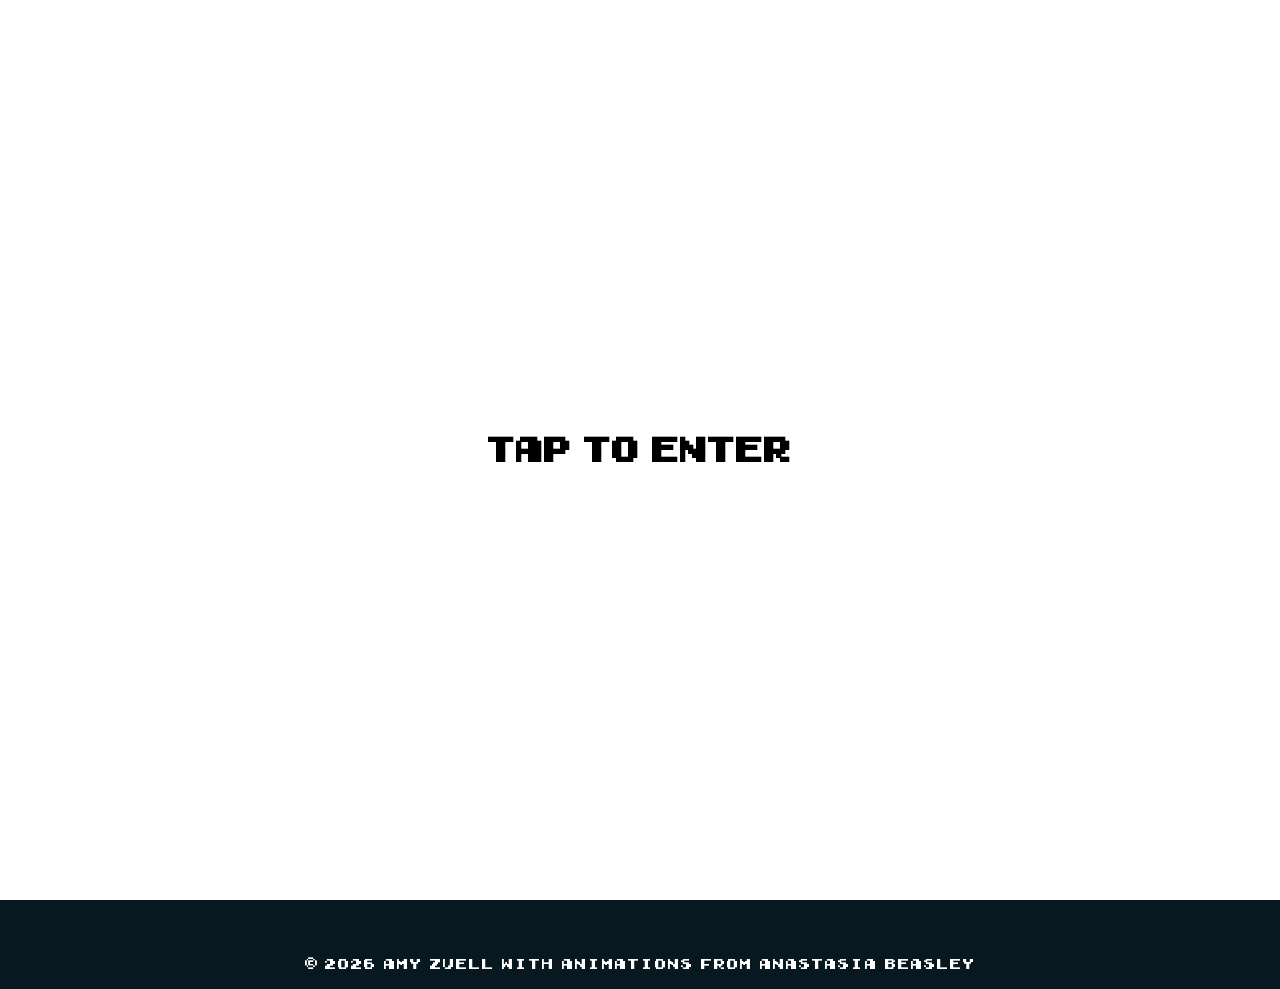
<file: index.html>
<!DOCTYPE html>
<html lang="en">
<head>
  <meta charset="UTF-8">
  <meta name="viewport" content="width=device-width, initial-scale=1.0">
  <title>AZuell</title>

  <script type="application/ld+json">
    {
      "@context" : "https://schema.org",
      "@type" : "WebSite",
      "name" : "Amy Zuell",
      "url" : "https://www.amyzuell.com/"
    }
  </script>
  <meta name="description" content="Website for the work of Amy Zuell">

  <link rel="icon" type="image/x-icon" href="./assets/favicon.ico">

  <link rel="stylesheet" href="style.css">
  <link rel="stylesheet" href="mediaqueries.css">

  <script src=
    "https://ajax.googleapis.com/ajax/libs/jquery/3.4.0/jquery.min.js">
  </script>

</head>
    
<body>

  <div class="splash-wrapper" onclick="fadeSplash()">
    <script src="./splash.js" type="text/javascript"></script>
    <h1 class="splash-text"><span>Click to enter</span></h1>
    <div class="gb-wrapper">
      <h1 id="gb-text" class="gameboy-text">AMY ZUELL</h1>
      <p class="gb-subtitle-text">Welcome</p>
    </div>   
  </div>

  <canvas id="mouseCanvas"></canvas>
  <script src="./mouseme.js" type="text/javascript"></script>

  <section id="home">
        
    <div class="home-img-container">
      <img class="home-img" src="./assets/me2.png">
    </div>
    <div class="home-text">
      <h1 class="text-intro">Hi!</h1>
      <h1 class="text-intro">My name is Amy Zuell and I am a creative technologist from Melbourne.</h1>
      <h1 class="text-intro">Always expanding Jack-of-Most-Trades, currently learning how to build this site</h1>
      <h1 class="text-smile">:)</h1>
    </div>

    <div class="links">
      <h1 class="text-intro">Links:</h1>
      <a class="link" href="https://www.pinpointpayphone.com" target="_blank" rel="noopener noreferrer">Pinpoint Payphone</a>
      <br>
      <a class="link" href="https://melbourne.sciencegallery.com/distraction-exhibits/keybored" target="_blank" rel="noopener noreferrer">Keybored - Science Gallery</a>
      <br>
      <a class="link" href="https://melbourne.sciencegallery.com/news/amy-zuell-interview" target="_blank" rel="noopener noreferrer">Keybored - Interview</a>
      <br>
      <a class="link" href="https://www.instagram.com/reel/DG2LZQBzuJK/?hl=en" target="_blank" rel="noopener noreferrer">Foosball Frenzy</a>
      <br>
      <a class="link" href="https://eng.unimelb.edu.au/ingenium/students-preserve-memories-in-gemstones-with-echogems" target="_blank" rel="noopener noreferrer">EchoGems</a>
      <br>
      <!-- <a class="link" href="/blog/">Blog</a>
      <br>     -->
      <br>
      <a class="link" href="https://github.com/azuell" target="_blank" rel="noopener noreferrer">GitHub</a>
      <br>
      <span class="text-intro">Contact via </span><a class="link" href="https://au.linkedin.com/in/amyzuell" target="_blank" rel="noopener noreferrer">LinkedIn</a>
    </div>

  </section>

  <footer class="footer">
    <p>&copy; 2026 Amy Zuell with animations from Anastasia Beasley</p>
  </footer>
    
  <script src="./links.js" type="text/javascript"></script>

</body>
</html>
</file>
<file: style.css>
/* 
Amy Zuell 2025
GENERAL 
*/

/* Gameboy text animation: https://bchanx.com/animated-gameboy-in-css-blog */

@import url('https://fonts.googleapis.com/css2?family=Roboto+Mono&display=swap');

/* 
#e0f8cf light green
#86c06c mid green
#306850 dark green
#071821 black 
*/

:root {
    --color-green-light: #e0f8cf;
    --color-green-mid: #86c06c;
    --color-green-dark: #306850;
    --color-black: #071821;

    --color-gb-blue: #3232fc;
    --color-gb-green: #85e367;
    --color-gb-pink: #ff52e8;
    --color-gb-red: #ff0151;
    --color-gb-yellow: #f9e52e;
    --color-gb-white: #e8e8e8;
}

* {
    margin: 0;
    padding: 0;
    
}

/*body {
    font-family: 'Roboto Mono', monospace;
    background-color: white;
}*/

canvas, #overlayElement {
    display: block;
    width: 100vw;
    height: 100vh;
    position: absolute;
    /* pointer-events: auto;  */
}



/* SPLASH SCREEN */

@font-face {
    font-family: gameboyFont;
    src: url(./assets/fonts/Early\ GameBoy.ttf);
}

.splash-wrapper {
    width: 100vw;
    height: 100%;
    position: fixed;
    top: 0;
    left: 0;
    background-color: white;
    display: flex; 
    justify-content: center;
    align-items: center;
    z-index: 1; 
    pointer-events: all;
}

.splash-text {
    position: absolute;
    font-family: gameboyFont;
    font-size: 2rem;
    letter-spacing: -4px;
    background-color: white;
}

.splash-text:hover {
    cursor: default;
}

.splash-text span {
    display: flex;
}


/* GAMEBOY STYLE TEXT */

.gb-wrapper {
    width: 100%;
    height: 100%;
    position: absolute;
    top: 0;
    left: 0;
    background-color: white;
    justify-content: center;
    align-items: center;
    display: none;
    flex-direction: column;

}

@font-face {
    font-family: nintendoFont;
    src: url(./assets/fonts/PressStart2P-vaV7.ttf);
}

.gb-subtitle-text {
    font-family: nintendoFont;
    font-size: 2rem;
    letter-spacing: -0.1px;
    background-color: white;
    display: flex;
    padding-top: 15rem;


    /* 
    flex-wrap: wrap;
    flex-direction: column; */
}

.gameboy-text {
    vertical-align: top;
    position: fixed;
    font-family: 'Asap', sans-serif;
    font-size: 6rem;
    font-weight: 700;
    font-style: italic;
    letter-spacing: -2px;
    text-align: center;
    opacity: 0;
    width: 1562px;
    /* -webkit-transform: skew(-5deg); */
    transform: skew(-5deg);
    overflow: hidden;
    white-space: nowrap;
    color: var(--color-gb-blue);
    background: -webkit-linear-gradient(0deg, var(--color-gb-blue) 45%, 
                                    var(--color-gb-green) 45%, var(--color-gb-green) 50%, 
                                    var(--color-gb-pink) 50%, var(--color-gb-pink) 55%, 
                                    var(--color-gb-red) 55%, var(--color-gb-red) 60%,
                                    var(--color-gb-yellow) 60%, var(--color-gb-yellow) 65%, 
                                    white 65%);
    background-position: 406px;
    -webkit-background-clip: text;
    background-clip: text;
    -webkit-text-fill-color: transparent;
    /* -webkit-animation: gameboy-text 3s linear; */
    animation: gameboy-text 3s linear;
    /* animation: gameboy-text 3s infinite linear; */
    /* animation-play-state: paused; */
}

.gameboy-text:hover {
    cursor: default;
}

@keyframes gameboy-text {
    0% {
        color: var(--color-gb-yellow);
        background-position: -375px;
        opacity: 0;
    }
    11.7% {
        opacity: 0;
    }
    12% {
        color: var(--color-gb-yellow);
        background-position: -375px;
        opacity: 1;
    }
    19.5% {
        color: var(--color-gb-yellow);
    }
    21% {
        color: var(--color-gb-red);
    }
    28.5% {
        color: var(--color-gb-red)
    }
    30% {
        color: var(--color-gb-pink);
    }
    37.5% {
        color: var(--color-gb-pink);
    }
    39% {
        color: var(--color-gb-green);
    }
    46.5% {
        color: var(--color-gb-green);
    }
    48% {
        color: var(--color-gb-blue);
    }
    54% {
        background-position: 375px;
    }
    81% {
        opacity: 1;
    }
    96% {
        opacity: 0;
    } 
}  

/* HOME PAGE */

section {
    /* padding-top: 4vh; */
    /* height: 96vh; */
    /* margin: 0 10rem; */
    box-sizing: border-box;
    min-height: 100svh;
    background-color: var(--color-black);
    
}

html {
    background-color: var(--color-black);
    
}

body {
    min-height: 100vh;
    overflow-y: scroll;
    overflow-x: hidden;
    background-color: var(--color-black);
    display: flex;
    flex-direction: column;
    scrollbar-gutter: stable;
}

body.no-scroll {
    overflow-y: hidden;
    pointer-events: none;
}

body.no-scroll::-webkit-scrollbar {
    visibility: hidden;
}

#home {
    display: flex;
    gap: 5rem;
    min-height: 100vh;
    align-items: center;
    flex-direction: column;
    justify-content: center;
    flex: 1;

}

#mouseCanvas {
    position: fixed;
    top: 0;
    left: 0;
    z-index: 9999;
    pointer-events: none;
}

/* .home-img-container {
    width: 12rem;
    display: flex;
    margin: auto 0;
} */

.home-img {
    display: flex;
    width: 15rem;
    margin: auto 0;
    margin-top: 5rem;
}

.home-text {
    display: flex;
    flex-direction: column;
    max-width: 600px;
    gap: 2rem;
    margin: 1rem;
}

.text-intro {
    font-family: gameboyFont;
    font-size: large;
    color: white;
}

.text-smile {
    font-family: nintendoFont;
    font-size: large;
    color: white;
}

/* LINKS */
#links {
    display: flex;
    justify-content: center;
    gap: 5rem;
    height: 100vh;
    align-items: center;
    flex-direction: column;
}

.links {
    margin-bottom: 3rem;
}

.link {
    font-family: gameboyFont;
    font-size: large;
    color: white;
}

.link:link { 
    color: white;
}

.link:hover { 
    color: var(--color-gb-blue);
}

.link:active { 
    color: var(--color-gb-red);
}

.link.visited {
    color: var(--color-gb-green) !important;
}

.link.visited:hover {
    color: var(--color-gb-blue) !important;
}

.link.visited:active {
    color: var(--color-gb-red) !important;
}

.link::after {
    content: '↗';
    vertical-align: super;
    font-size: 0.7em;
}

/* FOOTER */
.footer {
    position: static;
    padding: 1rem;
    left: 0;
    bottom: 0;
    box-sizing: border-box;
    width: 100%;
    font-family: gameboyFont;
    font-size: small;
    background-color: var(--color-black);
    color: white;
    text-align: center;
    margin-top: auto;
}







/* CONTENT */

/* .content {
    display: flex;
    justify-content: center;
    align-items: center;
    width: 100%;
    height: 100%;
    background-color: black;
    
} */
</file>
<file: mediaqueries.css>
/* 
Amy Zuell 2025
Adapt to different devices
Desktop             1280×720 through 1920×1080.
Tablet displays from 601×962 through 1280×800.
Mobile displays from 360×640 through 414×896.
*/


/* Tablet and Mobile */
@media screen and (max-width:1280px) {

    /* SPLASH SCREEN */
    .splash-text span {
        display: none;
    }

    .splash-text:after {
        content: "Tap to enter";
    }

    #home {
        gap: 2rem;
    }


}

/* Remove bottom scroll bar on splash screen */
@media screen and (max-width:1588px) {

    /* GAMEBOY STYLE TEXT */

    .gameboy-text {
        position: fixed;
    }

}

/* Mobile */
@media screen and (max-width:800px) {
    
    .gb-subtitle-text {
        font-family: nintendoFont;
        font-size: 1rem;
        letter-spacing: -0.2px;
        background-color: white;
        display: flex;
        padding-top: 6rem;
    }

    /* GAMEBOY STYLE TEXT */

    .gameboy-text {
        font-size: 50px;
        width: 780px;
        background-position: 200px;
        position: fixed;
    }

    @keyframes gameboy-text {
        0% {
            color: var(--color-gb-yellow);
            background-position: -200px;
            opacity: 0;
        }
        11.7% {
            opacity: 0;
        }
        12% {
            color: var(--color-gb-yellow);
            background-position: -200px;
            opacity: 1;
        }
        19.5% {
            color: var(--color-gb-yellow);
        }
        21% {
            color: var(--color-gb-red);
        }
        28.5% {
            color: var(--color-gb-red)
        }
        30% {
            color: var(--color-gb-pink);
        }
        37.5% {
            color: var(--color-gb-pink);
        }
        39% {
            color: var(--color-gb-green);
        }
        46.5% {
            color: var(--color-gb-green);
        }
        48% {
            color: var(--color-gb-blue);
        }
        54% {
            background-position: 200px;
        }
        81% {
            opacity: 1;
        }
        96% {
            opacity: 0;
        } 
    }  
}
</file>
